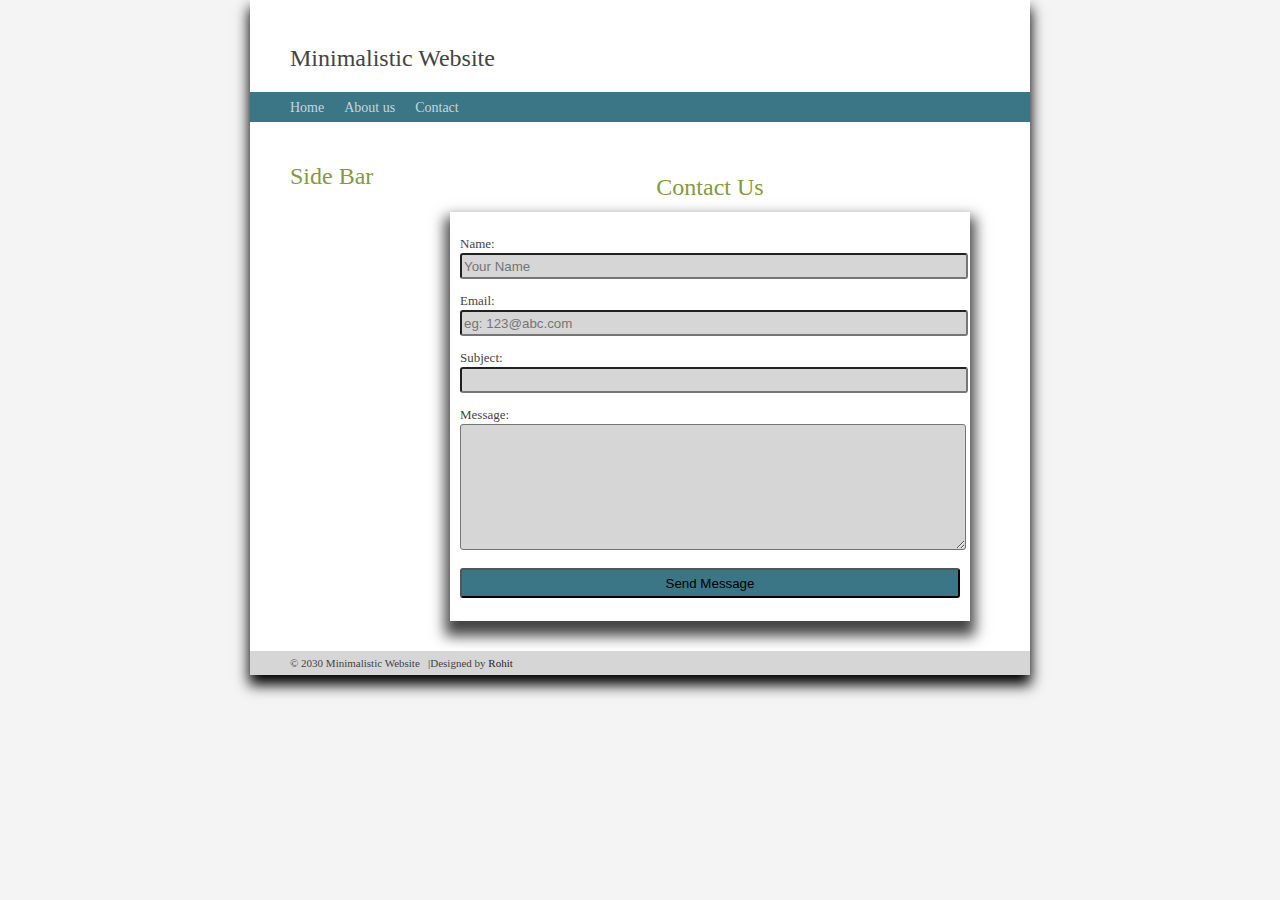
<file: contact.html>
<!DOCTYPE html>
<html lang="en" dir="ltr">

  <head>
    <meta charset="utf-8">
    <title>Home</title>
  </head>
  <link rel="stylesheet" href="css/style.css">
  <script src="js/scripts.js"></script>

  <body id ="contact">
<div class="container">

<header class="header">
  <a class="link-test" href="">Minimalistic Website</a>
</header>

<nav class="menu">
  <a href="index.html">Home</a> &nbsp;&nbsp;&nbsp;
  <a href="about.html">About us</a> &nbsp;&nbsp;&nbsp;
  <a href="contact.html">Contact</a>
</nav>

<aside>
  <h1>Side Bar</h1>
</aside>

<article class="main">

  <h1 class="contact-heading">Contact Us</h1>

<div id="form">

<form action="process.php">
<p>
<label for="name">Name: </label>
<input type="text" name="name" placeholder="Your Name">
</p>
<p>
<label for="Email">Email: </label>
<input type="email" name="Email" placeholder="eg: 123@abc.com">
</p>
<p>
<label for="subject">Subject: </label>
<input type="text" name="subject" value="">
</p>
<p>
<label for="message">Message: </label>
<textarea name="message" id="message" rows="8" cols="80"></textarea>
</p>

<p>
  <input id="submit" type="submit" name="submit" value="Send Message">
</p>
</form>

</div>

</article>

<footer>
  &copy; 2030 Minimalistic Website &nbsp; <span class="separator">|</span>Designed by <a href="www.youtube.com">Rohit</a>
</footer>

</div>
  </body>
</html>
</file>
<file: css/style.css>
body{
  background: #F4F4F4;
  margin: 0;
}

.link-test{
  font-size: 24px;
  color: #444444;
  text-decoration: none;
}

.container{
  width: 780px;
  margin: 0 auto;
  background: #FFF;
  box-shadow: 0 9px 13px 1px;
}

.header{
  padding: 45px 0 20px 40px;
}

.menu {
  background: #3B7687;
  padding: 6px 0 6px 40px;
}

.menu a{
  text-decoration: none;
  color: #c5d6db;
  font-size: 14px;
  font-family: "Arial Narrow", "Myriad Pro";
}

.menu a:hover{
  color: #ecf2f3;
}

aside{
  float: left;
  width: 120px;
  padding: 25px 0 0 40px;
}

h1{
  color: #869843;
  font-weight: normal;
  font-size: 24px;
  font-family: "Arial Narrow" , "Myriad Pro";
}

h2{
  font-size: 15px;
  margin: 20px 0 5px 0;
  color: #3B7687;
  font-family: "Lucida Sans Unicode";
}

#main-image {
  width: 100%;
}



.main{
  margin: 0 0 0 180px;
  padding: 40px 40px 30px 0;
  color: #444444;
  font-size: 13px;
  line-height: 18px;
  text-emphasis: justify;

}

.main a:hover{
  color: #444444;
}

footer{
  padding: 6px 40px 6px 40px;
  background: #d6d6d6;
  font-family: "Lucida Sans Unicode";
  color: #444444;
  font-size: 11px;
  text-decoration: right;
}

footer a{
  text-decoration: none;
  color: #262626;
}

.separator{
  font-size: 11px;
}


/*************** About Page Styles ***************/

#about-page #main-image {
  width: 70%;
  float: left;
  margin-bottom: 20px;
}

#about-page #profile-info{
  width: 20%;
  margin: 5px;
  float: right;
}

#about-page .description {
clear: both;
}


/*************** Contact Page Styles **************/

#contact #form {
  width: 500px;
  padding: 10px 10px 10px 10px;
  margin: 0 auto;
  box-shadow: 0 10px 13px 5px;
}

#contact .contact-heading {
  text-align: center;
}

#contact #form input {
  width: 100%;
  height: 20px;
  background: #D6D6D6;
  border-radius: 3px;
}

#contact #message {
  width: 100%;
  background: #D6D6D6;
  border-radius: 3px;

}


#contact #form #submit {
  height: 30px;
  background: rgb(59,118,135);
}

/* #contact #submit .hover{
  color: #ecf2f3;
} */
</file>
